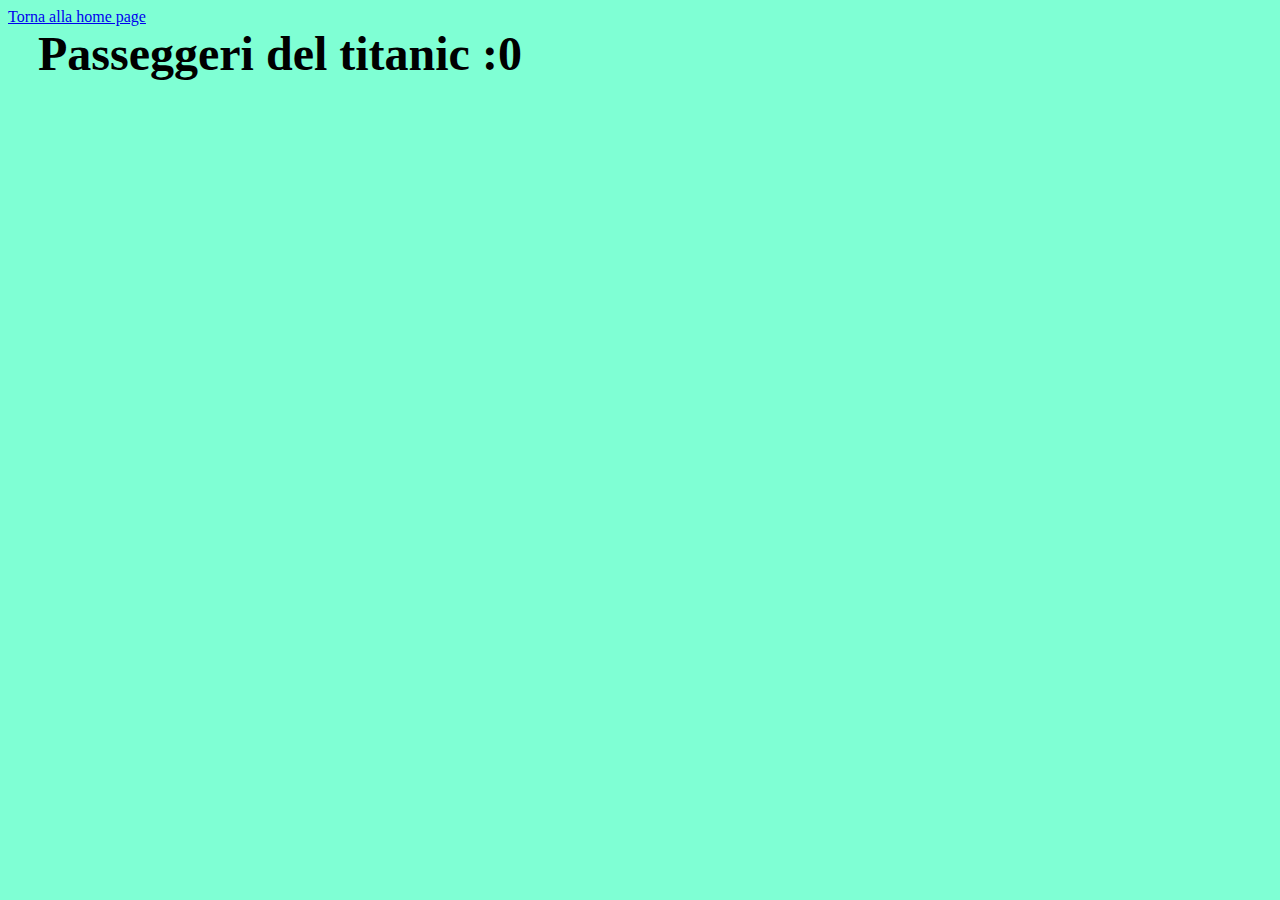
<file: Curir_Matteo/passeggeri.html>
<!DOCTYPE html>
<html lang="en">
<head>
    <meta charset="UTF-8">
    <meta name="viewport" content="width=device-width, initial-scale=1.0">
    <title>Passeggeri</title>

    <link href='titanic.css' rel='stylesheet' type='text/css'>

</head>
<body>

    <a href="index.html">Torna alla home page</a>

    <h1 id="passeggeri">Passeggeri del titanic :0</h1>

<section id="tutti">



</section>

    <script type="text/javascript" src="titanic.js"></script>
    
</body>
</html>
</file>
<file: Curir_Matteo/titanic.css>
div {
    border: 2px solid red;
    border-radius: 5px;
    display: inline-flex;
    flex-direction: column;
    width: 300px;
    height: auto;
    margin:10px 10px;
    padding:0.5rem;
  }

  html{
    background-color: aquamarine;
  }

  #passeggeri{
    margin: auto 30px;
    font-size: 3rem;
  }

  #testo{
    font-size: 1.3rem;
    margin-right: 9rem;
    margin-left: 9rem;
    margin-bottom: 3.3rem;
  }

  #titolo{
    margin: auto 30px;
    text-align: center;
    font-size: 3rem;
    margin-top: 3rem;
    margin-bottom: 2rem;
  }
</file>
